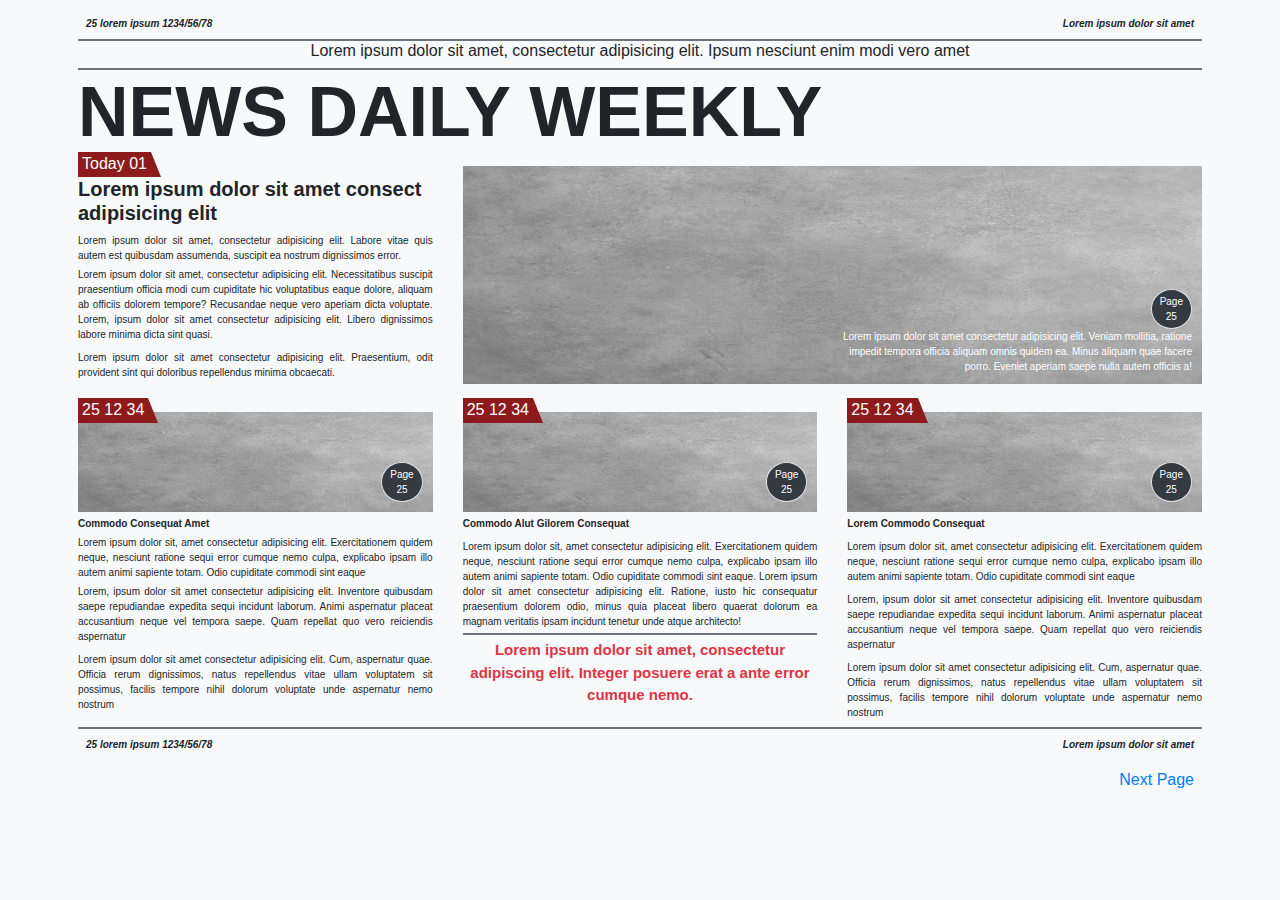
<file: index.html>
<!DOCTYPE html>
<html lang="en">

<head>
  <meta charset="UTF-8">
  <meta http-equiv="X-UA-Compatible" content="IE=edge">
  <meta name="viewport" content="width=device-width, initial-scale=1.0">
  <title>Document</title>
  <!-- ======<Bootstrap>======== -->
  <link rel="stylesheet" href="https://maxcdn.bootstrapcdn.com/bootstrap/4.0.0/css/bootstrap.min.css"
    integrity="sha384-Gn5384xqQ1aoWXA+058RXPxPg6fy4IWvTNh0E263XmFcJlSAwiGgFAW/dAiS6JXm" crossorigin="anonymous">
  <!-- ======</Bootstrap>======== -->
  <link rel="stylesheet" href="styles.css">
</head>

<body class="bg-light">
  <div class="container p-2">
    <div class="d-flex font-weight-bold font-italic" id="font-12">
      <div class="mr-auto p-2">25 lorem ipsum 1234/56/78</div>
      <div class="p-2">Lorem ipsum dolor sit amet</div>
    </div>

    <div class="border border-secondary bg-secondary w-100"></div> <!-- Seperator -->
    <h6 class="text-center">Lorem ipsum dolor sit amet, consectetur adipisicing elit. Ipsum nesciunt enim modi vero amet</h6>
    <div class="border border-secondary bg-secondary w-100"></div> <!-- Seperator -->
      
    <h1 class="font-weight-bold text-uppercase myHeader">News Daily Weekly</h1>

    <div class="row py-1">
      <div class="col-4">
        <div class="myTag text-white px-1">Today 01</div>
        <h5 class="font-weight-bold">Lorem ipsum dolor sit amet consect adipisicing elit</h5>
        <div class="myFont-10 text-justify">
          <div>Lorem ipsum dolor sit amet, consectetur adipisicing elit. Labore vitae quis autem est quibusdam
            assumenda, suscipit ea nostrum dignissimos error.</div>
          <div class="py-1">Lorem ipsum dolor sit amet, consectetur adipisicing elit. Necessitatibus suscipit praesentium officia
            modi cum cupiditate hic voluptatibus eaque dolore, aliquam ab officiis dolorem tempore? Recusandae neque
            vero aperiam dicta voluptate. Lorem, ipsum dolor sit amet consectetur adipisicing elit. Libero dignissimos
            labore minima dicta sint quasi.</div>
          <div class="py-1">Lorem ipsum dolor sit amet consectetur adipisicing elit. Praesentium, odit provident sint qui doloribus
            repellendus minima obcaecati.</div>
        </div>
      </div>
      <div class="col-8">
        <div class="position-relative w-100 h-100">
          <img src="gray.jpg" alt="img" class="img-fluid position-absolute w-100 h-100">
          <div class="position-absolute text-white myPageNo">
            <div class="border rounded-circle px-2 py-1 text-center bg-dark position-absolute" style="right:0px">
              Page<br>25
            </div>
            <div class="position-relative w-50 text-right" style="top:40px; left:50%">Lorem ipsum dolor sit amet
              consectetur adipisicing elit. Veniam mollitia, ratione impedit tempora officia aliquam omnis quidem ea.
              Minus aliquam quae facere porro. Eveniet aperiam saepe nulla autem officiis a!</div>
          </div>
        </div>
      </div>
    </div>

    <div class="mt-3 pt-2">
      <div class="row">
        <div class="col-4">
          <div class="position-relative w-100" style="height: 100px">
            <div class="myTag text-white position-absolute px-1">25 12 34</div>
            <img src="gray.jpg" alt="img" class="img-fluid position-absolute w-100 h-100">
            <div class="position-absolute text-white myPageNo">
              <div class="border rounded-circle px-2 py-1 text-center bg-dark position-absolute" style="right:0px">
                Page<br>25
              </div>
            </div>
          </div>
          <div class="myFont-10 text-justify">
            <div class="font-weight-bold py-1">Commodo Consequat Amet</div>
            <div>Lorem ipsum dolor sit, amet consectetur adipisicing elit. Exercitationem quidem neque, nesciunt ratione
              sequi error cumque nemo culpa, explicabo ipsam illo autem animi sapiente totam. Odio cupiditate commodi
              sint eaque</div>
            <div class="py-1">Lorem, ipsum dolor sit amet consectetur adipisicing elit. Inventore quibusdam saepe repudiandae expedita
              sequi incidunt laborum. Animi aspernatur placeat accusantium neque vel tempora saepe. Quam repellat quo
              vero reiciendis aspernatur</div>
            <div class="py-1">Lorem ipsum dolor sit amet consectetur adipisicing elit. Cum, aspernatur quae. Officia rerum dignissimos,
              natus repellendus vitae ullam voluptatem sit possimus, facilis tempore nihil dolorum voluptate unde
              aspernatur nemo nostrum</div>
          </div>
        </div>
        <div class="col-4">
          <div class="position-relative w-100" style="height: 100px">
            <div class="myTag text-white position-absolute px-1">25 12 34</div>
            <img src="gray.jpg" alt="img" class="img-fluid position-absolute w-100 h-100">
            <div class="position-absolute text-white myPageNo">
              <div class="border rounded-circle px-2 py-1 text-center bg-dark position-absolute" style="right:0px">
                Page<br>25
              </div>
            </div>
          </div>
          <div class="myFont-10 text-justify">
            <div class="font-weight-bold py-1">Commodo Alut Gilorem Consequat</div>
            <div class="py-1">Lorem ipsum dolor sit, amet consectetur adipisicing elit. Exercitationem quidem neque, nesciunt ratione
              sequi error cumque nemo culpa, explicabo ipsam illo autem animi sapiente totam. Odio cupiditate commodi
              sint eaque. Lorem ipsum dolor sit amet consectetur adipisicing elit. Ratione, iusto hic consequatur
              praesentium dolorem odio, minus quia placeat libero quaerat dolorum ea magnam veritatis ipsam incidunt
              tenetur unde atque architecto!</div>
          </div>
          <div class="border border-secondary bg-secondary w-100"></div> <!-- Seperator -->
          <div class="text-center p-1">
            <p class="text-danger font-weight-bold myQuote">Lorem ipsum dolor sit amet, consectetur adipiscing elit.
              Integer posuere erat a ante error cumque nemo.</p>
          </div>
        </div>
        <div class="col-4">
          <div class="position-relative w-100" style="height: 100px">
            <div class="myTag text-white position-absolute px-1">25 12 34</div>
            <img src="gray.jpg" alt="img" class="img-fluid position-absolute w-100 h-100">
            <div class="position-absolute text-white myPageNo">
              <div class="border rounded-circle px-2 py-1 text-center bg-dark position-absolute" style="right:0px">
                Page<br>25
              </div>
            </div>
          </div>
          <div class="myFont-10 text-justify">
            <div class="font-weight-bold py-1">Lorem Commodo Consequat</div>
            <div class="py-1">Lorem ipsum dolor sit, amet consectetur adipisicing elit. Exercitationem quidem neque, nesciunt ratione
              sequi error cumque nemo culpa, explicabo ipsam illo autem animi sapiente totam. Odio cupiditate commodi
              sint eaque</div>
            <div class="py-1">Lorem, ipsum dolor sit amet consectetur adipisicing elit. Inventore quibusdam saepe repudiandae expedita
              sequi incidunt laborum. Animi aspernatur placeat accusantium neque vel tempora saepe. Quam repellat quo
              vero reiciendis aspernatur</div>
            <div class="py-1">Lorem ipsum dolor sit amet consectetur adipisicing elit. Cum, aspernatur quae. Officia rerum dignissimos,
              natus repellendus vitae ullam voluptatem sit possimus, facilis tempore nihil dolorum voluptate unde
              aspernatur nemo nostrum</div>
          </div>
        </div>
      </div>
    </div>

    <div class="border border-secondary bg-secondary w-100"></div> <!-- Seperator -->
    <div class="d-flex font-weight-bold font-italic" id="font-12">
      <div class="mr-auto p-2">25 lorem ipsum 1234/56/78</div>
      <div class="p-2">Lorem ipsum dolor sit amet</div>
    </div>
    <div class="d-flex">
      <a href="page2.html" class="ml-auto p-2">Next Page</a>
    </div>
  </div>
</body>

</html>
</file>
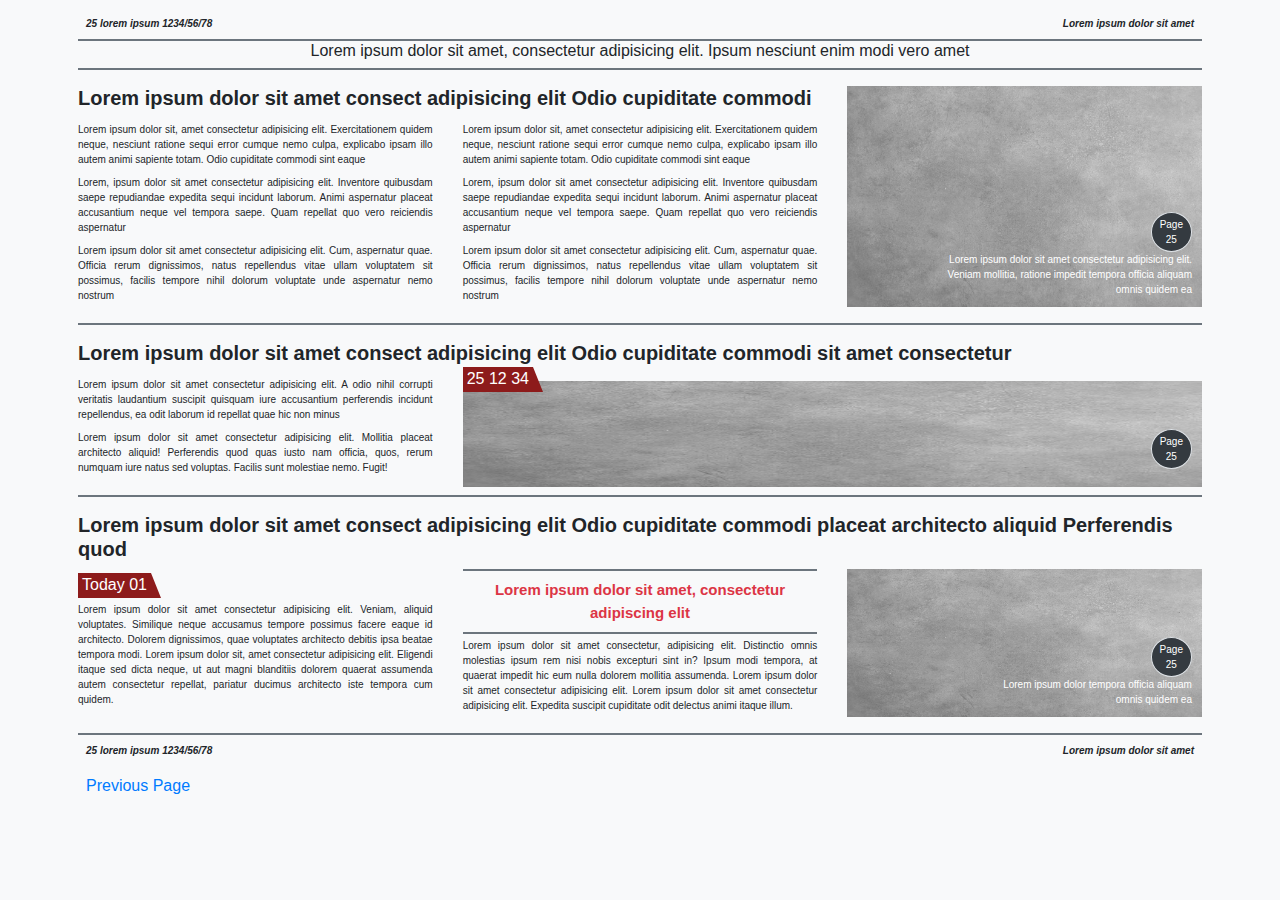
<file: page2.html>
<!DOCTYPE html>
<html lang="en">

<head>
  <meta charset="UTF-8">
  <meta http-equiv="X-UA-Compatible" content="IE=edge">
  <meta name="viewport" content="width=device-width, initial-scale=1.0">
  <title>Document</title>
  <!-- ======<Bootstrap>======== -->
  <link rel="stylesheet" href="https://maxcdn.bootstrapcdn.com/bootstrap/4.0.0/css/bootstrap.min.css"
    integrity="sha384-Gn5384xqQ1aoWXA+058RXPxPg6fy4IWvTNh0E263XmFcJlSAwiGgFAW/dAiS6JXm" crossorigin="anonymous">
  <!-- ======</Bootstrap>======== -->
  <link rel="stylesheet" href="styles.css">
</head>

<body class="bg-light">
  <div class="container p-2">
    <div class="d-flex font-weight-bold font-italic" id="font-12">
      <div class="mr-auto p-2">25 lorem ipsum 1234/56/78</div>
      <div class="p-2">Lorem ipsum dolor sit amet</div>
    </div>

    <div class="border border-secondary bg-secondary w-100"></div> <!-- Seperator -->
    <h6 class="text-center">Lorem ipsum dolor sit amet, consectetur adipisicing elit. Ipsum nesciunt enim modi vero amet</h6>
    <div class="border border-secondary bg-secondary w-100"></div> <!-- Seperator -->

    <div class="my-3">
      <div class="row">
        <div class="col-8">
          <h5 class="font-weight-bold">Lorem ipsum dolor sit amet consect adipisicing elit Odio cupiditate commodi</h5>
          <div class="row">
            <div class="col-6">
              <div class="myFont-10 text-justify">
                <div class="py-1">Lorem ipsum dolor sit, amet consectetur adipisicing elit. Exercitationem quidem neque,
                  nesciunt
                  ratione sequi error cumque nemo culpa, explicabo ipsam illo autem animi sapiente totam. Odio
                  cupiditate commodi sint eaque</div>
                <div class="py-1">Lorem, ipsum dolor sit amet consectetur adipisicing elit. Inventore quibusdam saepe
                  repudiandae
                  expedita sequi incidunt laborum. Animi aspernatur placeat accusantium neque vel tempora saepe. Quam
                  repellat quo vero reiciendis aspernatur</div>
                <div class="py-1">Lorem ipsum dolor sit amet consectetur adipisicing elit. Cum, aspernatur quae. Officia
                  rerum
                  dignissimos, natus repellendus vitae ullam voluptatem sit possimus, facilis tempore nihil dolorum
                  voluptate unde aspernatur nemo nostrum</div>
              </div>
            </div>
            <div class="col-6">
              <div class="myFont-10 text-justify">
                <div class="py-1">Lorem ipsum dolor sit, amet consectetur adipisicing elit. Exercitationem quidem neque,
                  nesciunt
                  ratione sequi error cumque nemo culpa, explicabo ipsam illo autem animi sapiente totam. Odio
                  cupiditate commodi sint eaque</div>
                <div class="py-1">Lorem, ipsum dolor sit amet consectetur adipisicing elit. Inventore quibusdam saepe
                  repudiandae
                  expedita sequi incidunt laborum. Animi aspernatur placeat accusantium neque vel tempora saepe. Quam
                  repellat quo vero reiciendis aspernatur</div>
                <div class="py-1">Lorem ipsum dolor sit amet consectetur adipisicing elit. Cum, aspernatur quae. Officia
                  rerum
                  dignissimos, natus repellendus vitae ullam voluptatem sit possimus, facilis tempore nihil dolorum
                  voluptate unde aspernatur nemo nostrum</div>
              </div>
            </div>
          </div>
        </div>
        <div class="col-4">
          <div class="position-relative w-100 h-100">
            <img src="gray.jpg" alt="img" class="img-fluid position-absolute w-100 h-100">
            <div class="position-absolute text-white myPageNo">
              <div class="border rounded-circle px-2 py-1 text-center bg-dark position-absolute" style="right:0px">
                Page<br>25
              </div>
              <div class="position-relative w-75 text-right" style="top: 40px; left: 25%">Lorem ipsum dolor sit amet
                consectetur adipisicing elit. Veniam mollitia, ratione impedit tempora officia aliquam omnis quidem ea
              </div>
            </div>
          </div>
        </div>
      </div>
    </div>

    <div class="border border-secondary bg-secondary w-100"></div> <!-- Seperator -->
    <div class="my-3">
      <h5 class="font-weight-bold">Lorem ipsum dolor sit amet consect adipisicing elit Odio cupiditate commodi sit amet
        consectetur</h5>

      <div class="row">
        <div class="col-4">
          <div class="myFont-10 text-justify">
            <div class="py-1">Lorem ipsum dolor sit amet consectetur adipisicing elit. A odio nihil corrupti veritatis
              laudantium
              suscipit quisquam iure accusantium perferendis incidunt repellendus, ea odit laborum id repellat quae hic
              non minus</div>
            <div class="py-1">Lorem ipsum dolor sit amet consectetur adipisicing elit. Mollitia placeat architecto
              aliquid! Perferendis
              quod quas iusto nam officia, quos, rerum numquam iure natus sed voluptas. Facilis sunt molestiae nemo.
              Fugit!</div>
          </div>
        </div>
        <div class="col-8">
          <div class="position-relative w-100 h-100 pt-2">
            <div class="myTag text-white position-absolute px-1">25 12 34</div>
            <img src="gray.jpg" alt="img" class="img-fluid position-absolute w-100 h-100">
            <div class="position-absolute text-white myPageNo">
              <div class="border rounded-circle px-2 py-1 text-center bg-dark position-absolute" style="right:0px">
                Page<br>25
              </div>
            </div>
          </div>
        </div>
      </div>

    </div>

    <div class="border border-secondary bg-secondary w-100"></div> <!-- Seperator -->
    <div class="my-3">
      <h5 class="font-weight-bold">Lorem ipsum dolor sit amet consect adipisicing elit Odio cupiditate commodi placeat
        architecto aliquid Perferendis quod</h5>

      <div class="row">
        <div class="col-4">
          <div class="myTag text-white mt-1 px-1">Today 01</div>
          <div class="myFont-10 text-justify">
            <div class="py-1">Lorem ipsum dolor sit amet consectetur adipisicing elit. Veniam, aliquid voluptates.
              Similique neque
              accusamus tempore possimus facere eaque id architecto. Dolorem dignissimos, quae voluptates architecto
              debitis ipsa beatae tempora modi. Lorem ipsum dolor sit, amet consectetur adipisicing elit. Eligendi
              itaque
              sed dicta neque, ut aut magni blanditiis dolorem quaerat assumenda autem consectetur repellat, pariatur
              ducimus architecto iste tempora cum quidem.</div>
          </div>
        </div>
        <div class="col-4">
          <div class="border border-secondary bg-secondary w-100"></div> <!-- Seperator -->
          <div class="text-center p-2">
            <div class="text-danger font-weight-bold myQuote">Lorem ipsum dolor sit amet, consectetur adipiscing elit
            </div>
          </div>
          <div class="border border-secondary bg-secondary w-100"></div> <!-- Seperator -->
          <div class="myFont-10 text-justify">
            <div class="py-1">Lorem ipsum dolor sit amet consectetur, adipisicing elit. Distinctio omnis molestias ipsum rem nisi nobis
              excepturi sint in? Ipsum modi tempora, at quaerat impedit hic eum nulla dolorem mollitia assumenda. Lorem
              ipsum dolor sit amet consectetur adipisicing elit. Lorem ipsum dolor sit amet consectetur adipisicing
              elit. Expedita suscipit cupiditate odit delectus animi itaque illum.</div>
          </div>
        </div>
        <div class="col-4">
          <div class="position-relative w-100 h-100">
            <img src="gray.jpg" alt="img" class="img-fluid position-absolute w-100 h-100">
            <div class="position-absolute text-white myPageNo">
              <div class="border rounded-circle px-2 py-1 text-center bg-dark position-absolute" style="right:0px">
                Page<br>25
              </div>
              <div class="position-relative w-75 text-right" style="top: 40px; left: 25%">Lorem ipsum dolor tempora
                officia aliquam omnis quidem ea</div>
            </div>
          </div>
        </div>
      </div>
    </div>

    <div class="border border-secondary bg-secondary w-100"></div> <!-- Seperator -->
    <div class="d-flex font-weight-bold font-italic" id="font-12">
      <div class="mr-auto p-2">25 lorem ipsum 1234/56/78</div>
      <div class="p-2">Lorem ipsum dolor sit amet</div>
    </div>
    <div class="d-flex">
      <a href="index.html" class="mr-auto p-2">Previous Page</a>
    </div>

  </div>

</body>

</html>
</file>
<file: styles.css>
.myHeader {
  font-size: 70px;
}
#font-12 {
  font-size: 10px;
}
.myFont-10 {
  font-size: 10px;
}
.myTag{
  border-bottom: 25px solid rgb(141, 27, 27);
	border-right: 10px solid transparent; 
	height: 5px;
	width: max-content;
  margin-top: -14px;
  z-index: 2;
}
.myQuote {
  font-size: 15px;
}
img {
  background-color: rgb(206, 204, 204);
}
.myPageNo {
  right: 10px; 
  bottom: 50px; 
  font-size: 10px
}
</file>
